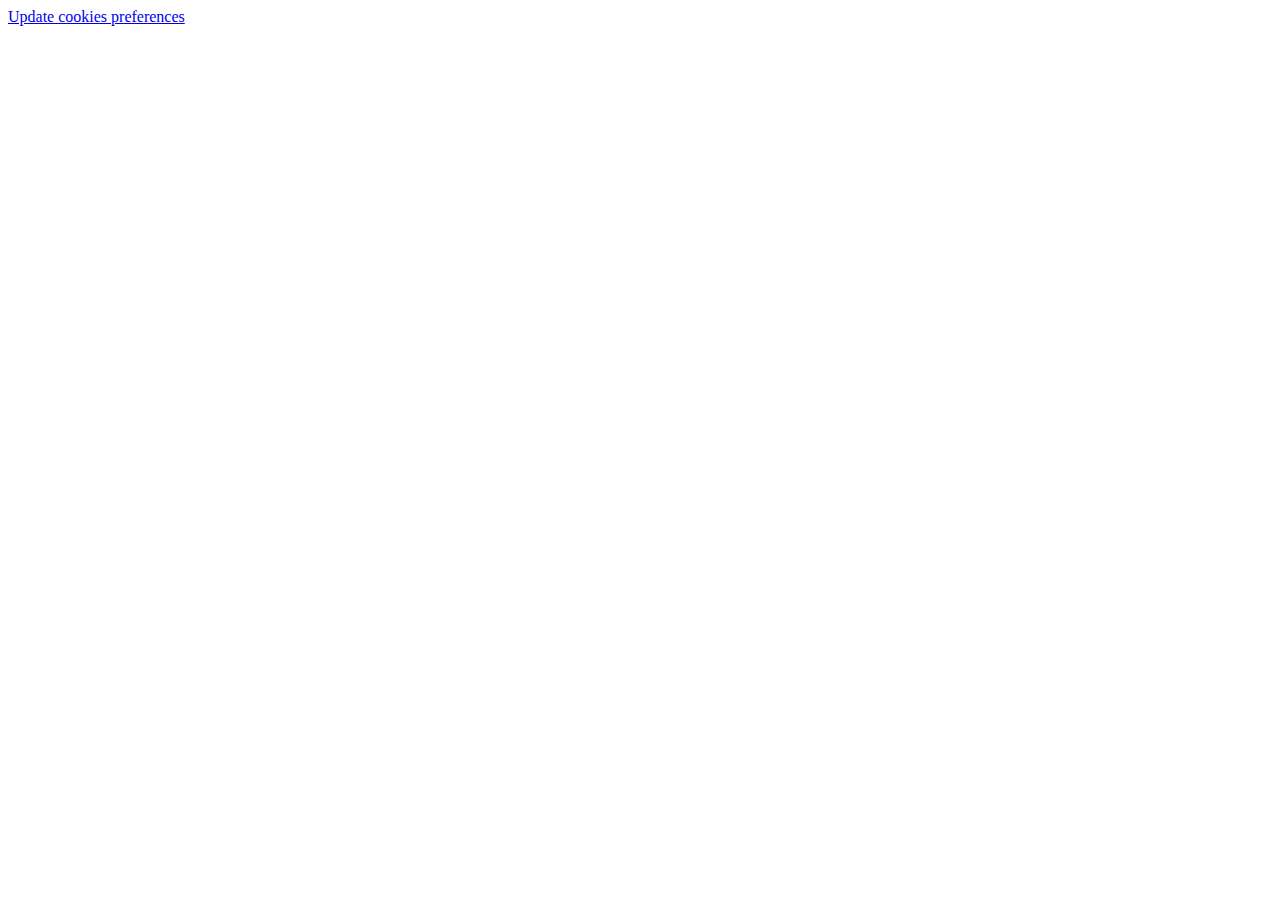
<file: cookie.html>
<!DOCTYPE html>
<html lang="en">
<head>
    <meta charset="UTF-8">
    <meta name="viewport" content="width=device-width, initial-scale=1.0">
    <title>Document</title>
</head>
<body>
    <!-- Cookie Consent by TermsFeed https://www.TermsFeed.com -->
<script type="text/javascript" src="https://www.termsfeed.com/public/cookie-consent/4.1.0/cookie-consent.js" charset="UTF-8"></script>
<script type="text/javascript" charset="UTF-8">
document.addEventListener('DOMContentLoaded', function () {
cookieconsent.run({"notice_banner_type":"standalone","consent_type":"express","palette":"light","language":"fr","page_load_consent_levels":["strictly-necessary"],"notice_banner_reject_button_hide":false,"preferences_center_close_button_hide":false,"page_refresh_confirmation_buttons":false,"website_name":"AC2FL"});
});
</script>

<noscript>Free cookie consent management tool by <a href="https://www.termsfeed.com/">TermsFeed</a></noscript>
<!-- End Cookie Consent by TermsFeed https://www.TermsFeed.com -->





<!-- Below is the link that users can use to open Preferences Center to change their preferences. Do not modify the ID parameter. Place it where appropriate, style it as needed. -->

<a href="#" id="open_preferences_center">Update cookies preferences</a>

</body>
</html>
</file>
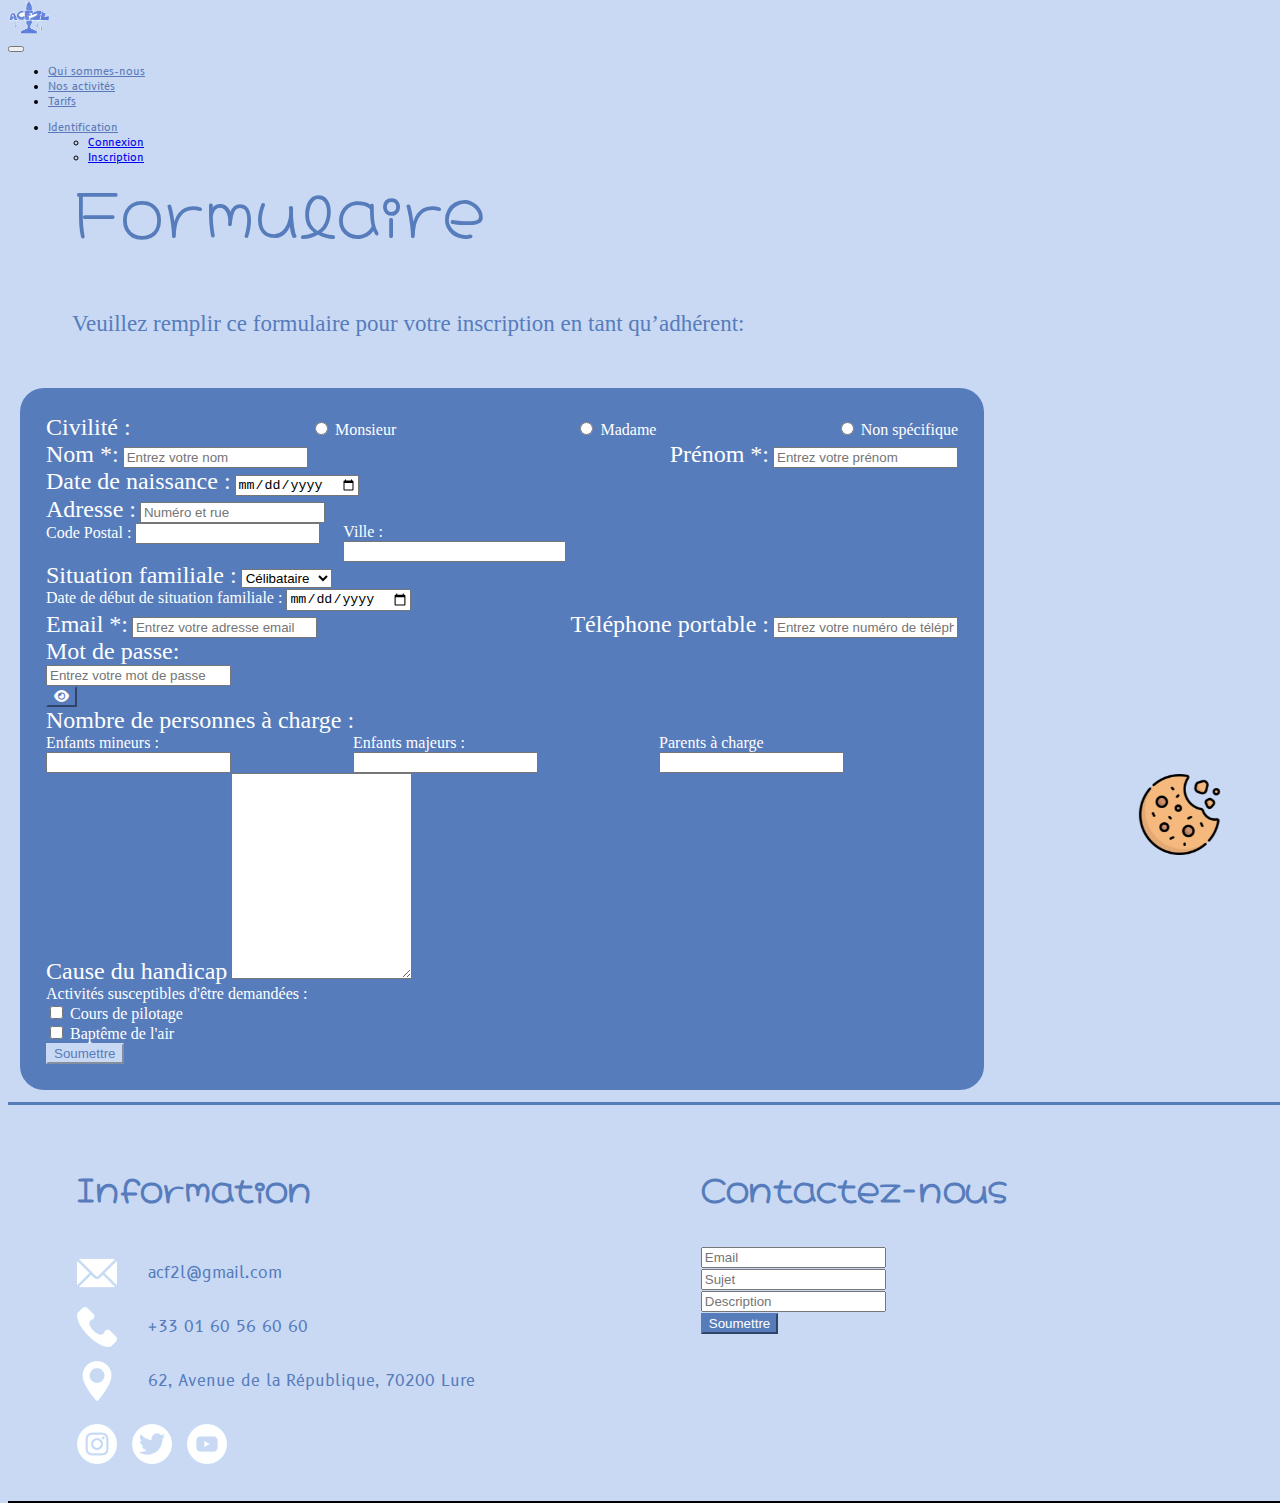
<file: form.html>
<!DOCTYPE html>
<html lang="fr">
<head>
    <meta charset="UTF-8">
    <meta name="viewport" content="width=device-width, initial-scale=1.0">
    <link href="https://cdn.jsdelivr.net/npm/bootstrap@5.3.2/dist/css/bootstrap.min.css" rel="stylesheet"
        integrity="sha384-T3c6CoIi6uLrA9TneNEoa7RxnatzjcDSCmG1MXxSR1GAsXEV/Dwwykc2MPK8M2HN" crossorigin="anonymous">
<script src="https://cdn.jsdelivr.net/npm/bootstrap@5.1.3/dist/js/bootstrap.bundle.min.js"></script>

    <link rel="preconnect" href="//fonts.googleapis.com">
    <link rel="preconnect" href="//fonts.gstatic.com" crossorigin>
    <link href="//fonts.googleapis.com/css2?family=B612&display=swap" rel="stylesheet">
    <link rel="preconnect" href="//fonts.googleapis.com">
    <link rel="preconnect" href="//fonts.gstatic.com" crossorigin>
    <link href="//fonts.googleapis.com/css2?family=Hachi+Maru+Pop&display=swap" rel="stylesheet">

    <link rel="stylesheet" href="styles/global.css">
    <link rel="stylesheet" href="styles/navbar.css">
    <link rel="stylesheet" href="styles/form.css">
    <link rel="stylesheet" href="styles/footer.css">
    <link rel="stylesheet" href="styles/presentation.css">
    <link rel="stylesheet" href=
"https://cdnjs.cloudflare.com/ajax/libs/font-awesome/6.2.0/css/all.css">
</link>
    <link rel="icon" href="assets/logo.png" type="image/x-icon">
    <title>Formulaire pour les adhérents</title>

</head>
<body>
    <style>
        body{
            cursor:auto;
            }
    </style>
        <script type="text/javascript" src="https://www.termsfeed.com/public/cookie-consent/4.1.0/cookie-consent.js"
            charset="UTF-8"></script>
        <script type="text/javascript" charset="UTF-8">
            document.addEventListener('DOMContentLoaded', function () {
                cookieconsent.run({ "notice_banner_type": "standalone", "consent_type": "express", "palette": "light", "language": "fr", "page_load_consent_levels": ["strictly-necessary"], "notice_banner_reject_button_hide": false, "preferences_center_close_button_hide": false, "page_refresh_confirmation_buttons": false, "website_name": "AC2FL" });
            });
        </script>
    
        <noscript>Free cookie consent management tool by <a href="https://www.termsfeed.com/">TermsFeed</a></noscript>
        <!-- End Cookie Consent by TermsFeed https://www.TermsFeed.com -->
    
    
    
    
    
        <!-- Below is the link that users can use to open Preferences Center to change their preferences. Do not modify the ID parameter. Place it where appropriate, style it as needed. -->
    
    
        <nav class="navbar navbar-expand-lg bg-body-tertiary">
            <div class="container-fluid">
                <nav class="navbar bg-body-tertiary">
                    <div class="container-fluid">
                        <a class="navbar-brand" href="site.html">
                            <img src="assets/logo.png" alt="Logo" width="42" height="34"
                                class="d-inline-block align-text-top" />
                        </a>
                    </div>
                </nav>
                <button class="navbar-toggler" type="button" data-bs-toggle="collapse" data-bs-target="#navbarNav"
                    aria-controls="navbarNav" aria-expanded="false" aria-label="Toggle navigation">
                    <span class="navbar-toggler-icon"></span>
                </button>
                <div class="collapse navbar-collapse" id="navbarNav" style="justify-content: space-between;">
                    <ul class="navbar-nav">
                        <li class="nav-item">
                            <a href="#" class="nav-link">Qui sommes-nous</a>
                        </li>
                        <li class="nav-item">
                            <a class="nav-link" href="#nos-activites">Nos activités</a>
                        </li>
                        <li class="nav-item">
                            <a class="nav-link" href="#gros-titre">Tarifs</a>
                        </li>
                    </ul>
                    <ul class="navbar-nav">
                        <li class="nav-item dropdown">
                            <a class="nav-link dropdown-toggle" href="#" role="button" data-bs-toggle="dropdown" aria-expanded="false">
                             Identification
                            </a>
                            <ul class="dropdown-menu">
                              <li><a class="dropdown-item" href="connexion.php">Connexion</a></li>
                              <li><a class="dropdown-item" href="form.html">Inscription</a></li>
                          </li>
                        </ul>
                </div>
            </div>
        </nav>
    <section>
    <div class="txt">
        <p id="title">Formulaire</p>
        <p id="subtitle">Veuillez remplir ce formulaire pour votre inscription en tant qu’adhérent:</p>
    </div>
    <div class="container mt-6" style="margin-top:7em;">
        <div class="col-md-6 mx-auto">
        <form method="post">
            <div class="form-group" style="display: flex;justify-content: space-between;align-items: baseline;">
                <label class="labelimp">Civilité :</label>
                <div class="form-check">
                    <input type="radio" class="form-check-input" id="civiliteM" name="civilite" value="M">
                    <label class="form-check-label" for="civiliteM">Monsieur</label>
                </div>
                <div class="form-check">
                    <input type="radio" class="form-check-input" id="civiliteMme" name="civilite" value="Mme">
                    <label class="form-check-label" for="civiliteMme">Madame</label>
                </div>
                <div class="form-check">
                    <input type="radio" class="form-check-input" id="civilitenonspecifique" name="civilite" value="NonSpé">
                    <label class="form-check-label" for="civilitenonspecifique">Non spécifique</label>
                </div>
            </div>
            <div style="display:flex;justify-content: space-between;">
                <div class="form-group">
                    <label class="labelimp" for="nom">Nom *:</label>
                    <input type="text" class="form-control" id="nom" name="nom" placeholder="Entrez votre nom">
                    <div id="nomError" class="error-message"></div>
                </div>
                <div class="form-group">
                    <label class="labelimp" for="prenom">Prénom *:</label>
                    <input type="text" class="form-control" id="prenom" name="prenom" placeholder="Entrez votre prénom">
                    <div id="nomError2" class="error-message"></div>
                </div>
            </div>
            <div class="form-group">
                <label class="labelimp" for="dateNaissance">Date de naissance :</label>
                <input type="date" class="form-control" name="datenaissance" id="dateNaissance">
            </div>
            <div class="form-group">
                <label class="labelimp"for="adresse">Adresse :</label>
                <input type="text" class="form-control" id="adresse" name="adresse" placeholder="Numéro et rue">
            </div>
            <div class="form-row" style="display:flex;">
                <div class="form-group col-md-4" style="margin-right: 23px;">
                    <label for="codePostal">Code Postal :</label>
                    <input type="text" class="form-control" id="codePostal" name="codePostal" list="codesPostauxList">
                    <!-- Liste déroulante avec les codes postaux pré-remplis -->
                    <datalist id="codesPostauxList"></datalist>
                </div>
                <div class="form-group col-md-8">
                    <label for="ville">Ville :</label>
                    <input type="text" class="form-control" id="ville" name="ville" style="width:94%">
                </div>
            </div>
                <div class="form-group">
                    <label class="labelimp" for="situationFamiliale">Situation familiale :</label>
                    <select class="form-control" name="situfamiliale" id="situationFamiliale">
                        <option>Célibataire</option>
                        <option>Marié</option>
                        <option>Union Libre</option>
                        <option>PACS</option>
                        <option>Divorcé</option>
                    </select>
                </div>
                <div class="form-group">
                    <label for="dateDebutFin">Date de début de situation familiale :</label>
                    <input type="date" name="datesitufamiliale"class="form-control" id="dateDebutFin">
                </div>
            <div style="display:flex;justify-content: space-between;">
                <div class="form-group">
                    <label class="labelimp" for="email">Email *:</label>
                    <input type="email" name="email" class="form-control" id="email" placeholder="Entrez votre adresse email">
                    <div id="nomError3" class="error-message"></div>
                </div>
                <div class="form-group">
                    <label class="labelimp" for="telephone">Téléphone portable :</label>
                    <input type="tel"  name="tel"class="form-control" id="telephone" placeholder="Entrez votre numéro de téléphone">
                    <div id="nomError4" class="error-message"></div>
                </div>
            </div>
            <div class="form-group">
                <label class="labelimp" for="telephone">Mot de passe:</label>
                <div class="input-group">
                    <input type="password" name="mdp" class="form-control" id="mdp" placeholder="Entrez votre mot de passe">
                    <div class="input-group-append">
                        <button class="btn btn-outline-secondary" type="button" id="togglePassword">
                            <i class="fa fa-eye" aria-hidden="true"></i>
                        </button>
                    </div>
                </div>
            </div>
                <div class="form-group">
                    <label class="labelimp" for="personnesACharge">Nombre de personnes à charge :</label>
                    <div style="display:flex;justify-content: space-between;">
                        <div style="margin-right: 18px;">
                            <label>Enfants mineurs :</label>
                            <input type="number" class="form-control" id="enfantsMineurs" name="enfantsMineurs"min="0">
                        </div>
                        <div style="margin-right: 18px;">
                            <label>Enfants majeurs :</label>
                            <input type="number" class="form-control" id="enfantsMajeurs" name="enfantsMajeurs"min="0">
                        </div>
                        <div style="margin-right: 18px;">
                            <label>Parents à charge</label>
                            <input type="number" class="form-control" id="parentsCharge" name="parentsCharge" min="0">
                        </div>
                </div>
                <div>
                    <label class="labelimp" >Cause du handicap</label>
                    <textarea  class="form-control" id="causeduhandicap" name="causeduhandicap"style="height:200px"></textarea>
                </div>
            </div>
            <div class="form-group">
                <label>Activités susceptibles d'être demandées :</label>
                <div class="form-check">
                    <input type="checkbox" class="form-check-input" id="Cours de Pilotage" value="Cours de Pilotage" name="activites[]">
                    <label class="form-check-label" for="Cours de Pilotage">Cours de pilotage</label>
                </div>
                <div class="form-check">
                    <input type="checkbox" class="form-check-input" id="Baptême de l'air" value="Baptême de l'air" name="activites[]">
                    <label class="form-check-label" for="Baptême de l'air">Baptême de l'air</label>
                </div>
                <div id="nomError5" class="error-message"></div>
            </div>
            <button type="button" onclick="validerFormulaire()" class="btn btn-primary" style="background-color:#C9D9F3;color: #567cbc;border-color: #C9D9F3;">Soumettre</button>
        </form>
    </div>
</div>
<div id="cookie-btn">
    <a href="#" id="open_preferences_center">
        <img src="assets/cookie.png" alt="">
    </a>
</div>
</section>
<footer>
    <div class="foot-item">
        <div class="info-list">
            <h1>Information</h1>
        </div>
        <div class="info-list" style="padding-bottom: 0;
        padding-top: 0;">
            <img src="assets/email.png" alt="">
            <p>acf2l@gmail.com</p>
        </div>
        <div class="info-list" style="padding-bottom: 0;
        padding-top: 0;">
            <img src="assets/phone-call.png" alt="">
            <p>+33 01 60 56 60 60</p>
        </div>
        <div class="info-list" style="padding-bottom: 0;
        padding-top: 0;">
            <img src="assets/maps-and-flags.png" alt="">
            <p>62, Avenue de la République, 70200 Lure</p>
        </div>
        <div class="info-list">
            <img src="assets/instagram.png" alt="">
            <img src="assets/twitter.png" alt="">
            <img src="assets/youtube.png" alt="">
        </div>

    </div>
    <div class="foot-item">
        <div class="info-list" style="padding-left: 0;">
            <h1>Contactez-nous</h1>
        </div>
        <div class="mb-3">
            <label for="exampleFormControlInput1" class="form-label"></label>
            <input type="email" class="form-control" id="exampleFormControlInput1" placeholder="Email" width="98%"><br>
            <input class="form-control" type="text" placeholder="Sujet" aria-label="default input example" width="98%"><br>
            <input class="form-control" type="text" placeholder="Description"
                aria-label="default input example" width="98%">
                <br>
                <div class="cards-price">
                    <button type="button " class="btn btn-outline-light">Soumettre</button>
                </div>
        </div>
    </div>
</footer>
</body>
<script>
function validerFormulaire() {
    // Récupération des valeurs
    var nom = document.getElementById('nom').value;
    var prenom = document.getElementById('prenom').value;
    var email = document.getElementById('email').value;
    var tel = document.getElementById('telephone').value;
    var activites = document.querySelectorAll('input[name="activites[]"]:checked');

    // Réinitialisation des erreurs
    document.querySelectorAll('.error-message').forEach(function (element) {
        element.textContent = '';
    });

    // Vérifications
    var erreurs = false;

    if (nom === '') {
        var nomError = document.getElementById('nomError');
        nomError.textContent = '* Veuillez saisir votre nom';
        nomError.style.color = "rgb(255 165 165)";
        erreurs = true;
    }

    if (prenom === '') {
        var nomError2 = document.getElementById('nomError2');
        nomError2.textContent = '* Veuillez saisir votre prénom';
        nomError2.style.color = "rgb(255 165 165)";
        erreurs = true;
    }

    if (email === '') {
        var nomError3 = document.getElementById('nomError3');
        nomError3.textContent = '* Veuillez saisir votre email';
        nomError3.style.color = "rgb(255 165 165)";
        erreurs = true;
    } else if (!isValidEmail(email)) {
        var nomError3 = document.getElementById('nomError3');
        nomError3.textContent = '* Veuillez saisir une adresse email valide';
        nomError3.style.color = "rgb(255 165 165)";
        erreurs = true;
    }
    if (tel === '' && !isValidPhoneNumber(tel)) {
        var nomError4 = document.getElementById('nomError4');
        nomError4.textContent = '* Veuillez saisir un numéro de portable valide (10 chiffres)';
        nomError4.style.color = "rgb(255 165 165)";
        erreurs = true;
    }

    if (activites === '') {
        var nomError5 = document.getElementById('nomError5');
        monError5.textContent = '* Veuillez sélectionner au moins une activité';
        monError5.style.color = "rgb(255 165 165)";
        erreurs = true;
    }

    if (!erreurs) {
        document.querySelector('form').action = 'recap.php';
        document.querySelector('form').submit();
    }
}

function isValidEmail(email) {
    var regex = /^[^\s@]+@[^\s@]+\.[^\s@]+$/;
    return regex.test(email);
}

function isValidPhoneNumber(tel) {
    var regex = /^[0-9]{10}$/;
    return regex.test(tel);
}
</script>
<script>
    // Remplir la liste déroulante avec une liste de codes postaux (vous pouvez ajuster cela en fonction de vos besoins)
    async function fillCodePostaux() {
        var codePostalElement = document.getElementById("codePostal");
        var codesPostauxListElement = document.getElementById("codesPostauxList");

        try {
            const response = await fetch("https://api-adresse.data.gouv.fr/search/?q=france&limit=100");
            const data = await response.json();

            // Extraire les codes postaux des résultats de l'API
            const codesPostaux = data.features.map(feature => feature.properties.postcode);

            // Remplir la liste déroulante avec les codes postaux
            codesPostaux.forEach(codePostal => {
                var option = document.createElement("option");
                option.value = codePostal;
                codesPostauxListElement.appendChild(option);
            });
        } catch (error) {
            console.error("Erreur lors de la récupération des codes postaux :", error);
        }
    }

    // Appeler la fonction pour remplir la liste déroulante au chargement de la page
    fillCodePostaux();

</script>
<script>
    const togglePassword = document.getElementById('togglePassword');
    const passwordInput = document.getElementById('mdp');

    togglePassword.addEventListener('click', function () {
        const type = passwordInput.getAttribute('type') === 'password' ? 'text' : 'password';
        passwordInput.setAttribute('type', type);

        // Change l'icône en conséquence (œil ou œil barré)
        this.innerHTML = type === 'password' ? '<i class="fa fa-eye" aria-hidden="true"></i>' : '<i class="fa fa-eye-slash" aria-hidden="true"></i>';
    });
</script>
</html>
</file>
<file: styles/global.css>
a,
::before,
::after {
  box-sizing: border-box;
  padding: 0;
  margin: 0;
}

body {
  height: 100vh;
  width: 100%;
}
::-webkit-scrollbar {
  width: 12px;
}
::-webkit-scrollbar-track {
  background-color: #b7cff6;
}
::-webkit-scrollbar-thumb {
  background-color: #5c86dd;
  border-radius: 6px;
}
.termsfeed-com---palette-light .cc-nb-okagree {
  color: #fff;
  background-color: #5c86dd !important;
}
.termsfeed-com---palette-light .cc-nb-reject {
  color: #fff;
  background-color: #5c86dd !important;
}
.termsfeed-com---palette-light .cc-cp-foot-save {
  background: #567cbc !important;
  color: #fff;
  border-radius: 16px;
}
.termsfeed-com---reset div {
  display: block;
  border-radius: 18px;
  padding: 3px;
}
.termsfeed-com---reset div {
  display: block;
  border-radius: 18px;
  padding: 3px;
}
</file>
<file: styles/navbar.css>
.navbar.navbar-expand-lg {
  position: fixed;
  width: 100%;
  background: #c9d9f3;
  z-index: 5;
  top: 0px;
}
a.nav-link {
  color: #5b79b7;
}
</file>
<file: styles/form.css>
body{
    background-color:#C9D9F3;
}
section{
display: flex;
flex-direction: column;
align-items: flex-start;
}
form{
    background-color:#567CBC;
    padding: 26px;
    margin: 12px;
    border-radius: 24px;
    color: white;
    width: 57em;
}
#recap{
    background-color:#567CBC;
    padding: 26px;
    margin: 12px;
    border-radius: 24px;
    color: white;
    width: 82em;
    margin-top: 7em;
    margin-left: -23em;
}
p {
    color: #567CBC;
}
#title{
font-family: 'Hachi Maru Pop', cursive;
font-size:60px;
}
#subtitle{
font-size:23px;
}
.txt{
    margin-left: 64px;
    position: relative;
    top: 6em;
}
btn btn-outline-primary{
    color: #567CBC;
    border-color: #567CBC;
}
.labelimp{
    font-size: 24px;
}
.btn-primary:hover{
    background-color:#567cbc !important;
    color: #C9D9F3 !important;
    border-color: #567cbc !important;
}
</file>
<file: styles/footer.css>
footer {
  background: #c9d9f3;
  position: relative;
  bottom: 0;
  height: auto;
  display: flex;
  justify-content: space-around;
  width: 100%;
  font-family: "B612", sans-serif;
  padding-left: 2em;
  padding-right: 2em;
  border-style: solid;
  border-top-color: #567cbc;
  border-right: white;
  border-left: white;
}
.foot-item {
  height: auto;
  width: 800px;
  padding: 1.3em;
}
.foot-item h3 h2 h1 {
  color: #567cbc;
}
.info-list {
  display: flex;
  flex-direction: row;
  align-items: center;
  padding: 1em;
}
.info-list img {
  height: 40px;
  padding-right: 15px;
}
.info-list p {
  margin: 1em;
  font-family: "B612", sans-serif;
  font-size: 1em;
}
.btn:hover{
  color: #595c5f;
  background-color: var(--bs-btn-hover-bg);
  border-color: var(--bs-btn-hover-border-color);
}
.btn{
  color: #ffffff;
  background-color: #567cbb;
  border-color: #567cbc;
}
@media (min-width: 1200px){
  h3 {
  font-size: 1.75rem;
  font-family: 'Hachi Maru Pop', cursive;
  color: #567cbc;
  }
  h1{
    font-family: 'Hachi Maru Pop', cursive;
    color: #567cbc;
  }
  h2{
    font-family: 'Hachi Maru Pop', cursive;
    color: #567cbc;
  }
  }
</file>
<file: styles/presentation.css>
.main-content {
  height: 136%;
  background: #567cbc;
}
#cookie-btn {
  position: fixed;
  right: 4%;
  bottom: 4%;
  border-radius: 50%;
  height: 90px;
  width: 90px;
  z-index:1;
}

#gros-titre {
  padding-left: 0em;
  padding-top: 2em;
  padding-bottom: 2em;
}
#gros-titre h1 {
  font-size: 4em;
  color: #b7cff6;
}
a#open_preferences_center img {
  height: 90%;
}
nav {
  font-family: "B612", sans-serif;
  font-size: 11px;
}
.container-1 {
  padding: 6em 4em 1em;
  color: #b7cff6;
}
.container-1 h1 {
  font-family: "Hachi Maru Pop", cursive;
  font-size: 48px;
  color: #c9d9f3;
  padding-bottom: 21px;
}
.container-1 p {
  font-family: "B612", sans-serif;
  font-size: 1.2em;
  min-width: 979px;
  max-width: 1900px;
  text-align: justify;
  color: #c9d9f3;
  width: 59em;
  text-align: justify;
}
img[alt="mascotte"] {
  width: 20vw;
  position: absolute;
  right: 7px;
  top: 13%
}
.container-2 {
  color: #567cbc;
  background: #c9d9f3;
  padding: 2em 4em 2em;
}
.container-2 h2 {
  font-family: "Hachi Maru Pop", cursive;
  font-size: 48px;
  padding-bottom: 21px;
}
.equipe-layout {
  display: flex;
  justify-content: center;
}
.equipe-item {
  min-height: 400px;
  min-width: 280px;
  margin: 0 2em 0;
  display: flex;
  flex-direction: column;
  justify-content: center;
}
.equipe-item p {
  font-family: "B612", sans-serif;
  padding: 1em 0;
  text-align: center;
  color: #c9d9f3;
  background-color: #567cbc;
  border-radius: 17px;
}
.img-placeholder {
  background: red;
  height: 80%;
}
.container-3 {
  padding: 2em;
  color: #b7cff6;
  height: 250px;
  background: #567cbc;
}
.container-3 h1 {
  font-family: "Hachi Maru Pop", cursive;
  font-size: 48px;
  padding-bottom: 21px;
}
.carousel-item {
  width: 200px;
}
.carousel-inner {
  display: flex;
  justify-content: space-around;
}
</file>
